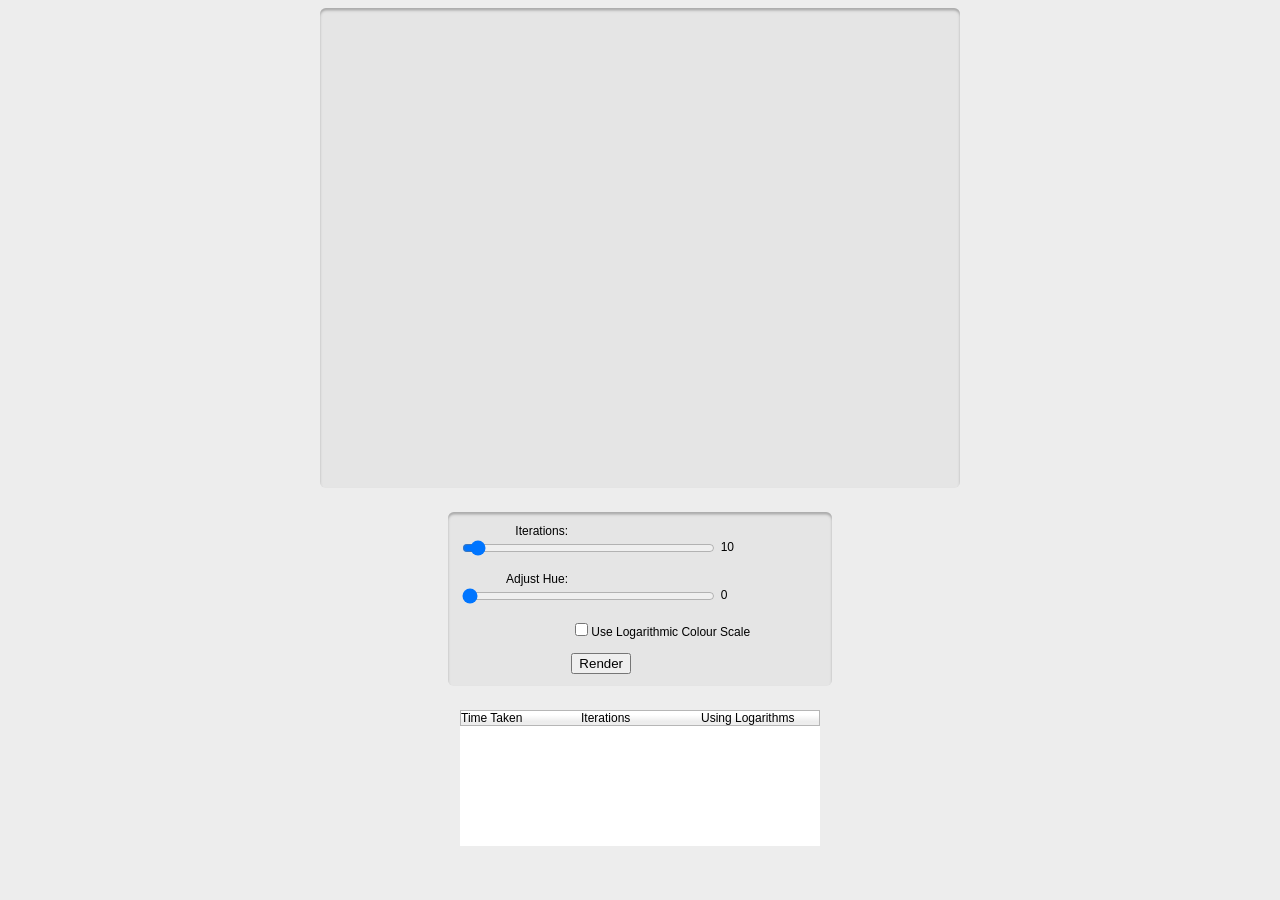
<file: index.htm>
<!doctype HTML>
<html>
	<head>
		<title>Fractal Thing</title>
		<link rel="stylesheet" type="text/css" href="fractal.css"/>
		<script type="text/javascript" src="fractal.js"></script>
	</head>
	<body>
		<canvas id="display" width="640" height="480">
			This can only be shown when your browser supports Canvas.
		</canvas>
		<controls>
			<label class="option-label" for="iterations">Iterations:</label>
			<input id="iterations" type="range" min="1" max="255" value="10" step="1" title="Adjust the number of iterations rendered. More takes longer to render, but shows more detail." />
			<label id="iterationsdisplay" class="option-readout" for="iterations">10</label>
			<br/>
			<br/>
			<label class="option-label" for="hueadj">Adjust Hue:</label>
			<input id="hueadj" type="range" min="0" max="360" value="0" step="1" title="Offset the Hue. This doesn't affect rendering time, but changes the colours which will be used." />
			<label id="huedisplay" class="option-readout" for="hueadj">0</label>
			<br/>
			<br/>
			<label class="option-label">&nbsp;</label>
			<input id="logcolor" type="checkbox" title="Adjusts the algorightm that chooses colours to use a logarithmic scale. If this option is on, more variation in colour is visible, at the cost of some detail."></input><label for="logcolor" title="Adjusts the algorightm that chooses colours to use a logarithmic scale. If this option is on, more variation in colour is visible, at the cost of some detail.">Use Logarithmic Colour Scale</label>
			<br/>
			<br/>
			<label class="option-label">&nbsp;</label>
			<button type="button" id="renderbtn">Render</button>
		</controls>
		<logheader><span class='logtime'>Time Taken</span><span class='logits'>Iterations</span><span class='loglogarithm'>Using Logarithms</span></logheader>
		<log id="loginfo">
			
		</log>
	</body>
</html>
</file>
<file: fractal.css>
body {
	font-family: "Lucida Grande", "Lucida Sans", Helvetica, sans-serif;
	font-size: 12px;
	background-color: #ededed;
}

#display {
	margin: 0 auto;
	display: block;
	margin-bottom: 2em;
	box-shadow: 0 0.2em 0.2em #AAA inset;
	border-radius: 0.5em;
	background-color: #e5e5e5;
}

.option-label {
	width: 9em;
	display: inline-block;
	text-align: right;
}

.option-readout {
	width: 2em;
	display: inline-block;
}

controls {
	display: block;
	margin: 0 auto;
	width: 30em;
	background-color: #e5e5e5;
	padding: 1em;
	box-shadow: 0 0.2em 0.2em #AAA inset;
	border-radius: 0.5em;
	margin-bottom: 2em;
}

log {
	display: block;
	margin: 0 auto;
	width: 30em;
	background-color: #e5e5e5;
	height: 10em;
	overflow:scroll;
	background-color: #fff;
}

logheader {
	display: block;
	margin: 0 auto;
	padding: 0;
	width: 30em;
	background-color: #ededed;
	border: 0.1em solid #b6b6b6;
	box-sizing: border-box;
	background-image: linear-gradient(bottom, rgb(237,237,237) 26%, rgb(255,255,255) 72%);
	background-image: -o-linear-gradient(bottom, rgb(237,237,237) 26%, rgb(255,255,255) 72%);
	background-image: -moz-linear-gradient(bottom, rgb(237,237,237) 26%, rgb(255,255,255) 72%);
	background-image: -webkit-linear-gradient(bottom, rgb(237,237,237) 26%, rgb(255,255,255) 72%);
	background-image: -ms-linear-gradient(bottom, rgb(237,237,237) 26%, rgb(255,255,255) 72%);

	background-image: -webkit-gradient(
		linear,
		left bottom,
		left top,
		color-stop(0.26, rgb(237,237,237)),
		color-stop(0.72, rgb(255,255,255))
	);
	cursor: default;
}

logentry {
	display: block;
	margin: 0;
	padding: 0;
	width: 100%;
	box-sizing: border-box;
	cursor: default;
}

logentry:hover {
	background-color: #b5d5ff;
}

.logtime, .logits, .loglogarithm {
	width: 10em;
	display: inline-block;
	margin: 0;
	padding: 0;
}

logheader .loglogarithm {
	width: 9.5em;
}

controls input[type=range] {
	width: 19em;
	vertical-align: -0.4em;
}

#renderbtn {
	cursor: pointer;
}
</file>
